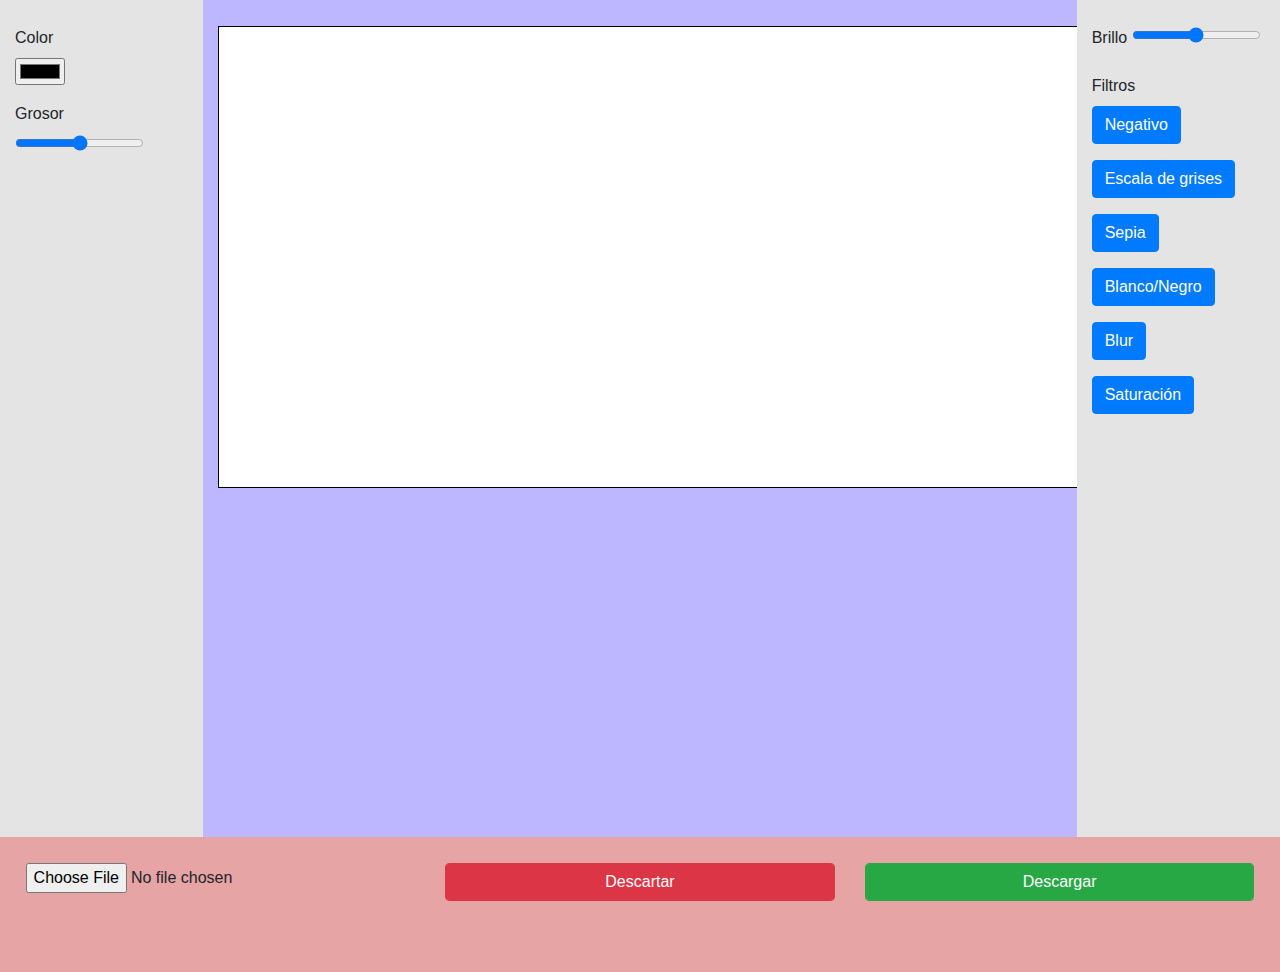
<file: TP1/Entregable1/index.html>
<!DOCTYPE html>
<html lang="en">
<head>
    <meta charset="UTF-8">
    <meta name="viewport" content="width=device-width, initial-scale=1.0">
    <link rel="stylesheet" href="style.css">
    <link rel="stylesheet" href="https://stackpath.bootstrapcdn.com/bootstrap/4.5.2/css/bootstrap.min.css" integrity="sha384-JcKb8q3iqJ61gNV9KGb8thSsNjpSL0n8PARn9HuZOnIxN0hoP+VmmDGMN5t9UJ0Z" crossorigin="anonymous">
    <script src="https://code.jquery.com/jquery-3.5.1.slim.min.js" integrity="sha384-DfXdz2htPH0lsSSs5nCTpuj/zy4C+OGpamoFVy38MVBnE+IbbVYUew+OrCXaRkfj" crossorigin="anonymous"></script>
    <script src="https://cdn.jsdelivr.net/npm/popper.js@1.16.1/dist/umd/popper.min.js" integrity="sha384-9/reFTGAW83EW2RDu2S0VKaIzap3H66lZH81PoYlFhbGU+6BZp6G7niu735Sk7lN" crossorigin="anonymous"></script>
    <script src="https://stackpath.bootstrapcdn.com/bootstrap/4.5.2/js/bootstrap.min.js" integrity="sha384-B4gt1jrGC7Jh4AgTPSdUtOBvfO8shuf57BaghqFfPlYxofvL8/KUEfYiJOMMV+rV" crossorigin="anonymous"></script>
    <link rel="stylesheet" href="https://use.fontawesome.com/releases/v5.5.0/css/all.css" integrity="sha384-B4dIYHKNBt8Bc12p+WXckhzcICo0wtJAoU8YZTY5qE0Id1GSseTk6S+L3BlXeVIU" crossorigin="anonymous">
    <title>Intento de Paint</title>
</head>
<body>
  <div>
    
    <div class="row ">
      <div class="col-2 tools">
        <div class="col-4 form-group">
          <label for="">Color</label>
          <input type="color"  id="colorPicker" value="rgb(0,0,0)" oninput="setColor(this.value)">
        </div>
        <div class="col-12 form-group">
          <label for="">Grosor</label>
          <input type="range"  id="grosorPicker"  min="0"  max="50"  oninput="setGrosor(this.value)">
        </div>
        <div class="row">
          <i class="fas fa-pen tool" id="lapiz" ></i>
        </div>
        <div class="row">
          <i class="fas fa-eraser tool" id="goma" ></i>
        </div>
        <div class="row">
          <i class="fas fa-eye-dropper tool" id="gotero"></i>
        </div>
      
      </div>
      <div class="col-8 lienzo">
        <canvas id="canvas" ></canvas>
      </div>
      <div class="col-2 filtros">
        <div class="row ">
          <div class="col-12 form-group">
            <label for="">Brillo</label>
            <input type="range"  id="brilloPicker"  min="-100"  max="100" value="0"  oninput="setBrillo(this.value)">
          </div>
        </div>
        <label for="">Filtros</label>
        <div class="row">
          
          <div class="col-4 form-group">
            <button id="negativo"  class="btn btn-primary">Negativo</button>
          </div>
          
         </div>
        <div class="row">
          <div class="col-12 form-group">
            <button id="grises"  class="btn btn-primary">Escala de grises</button>
          </div>
        </div>
        <div class="row">
          <div class="col-4 form-group">
            <button id="sepia"  class="btn btn-primary">Sepia</button>
          </div>
        </div>
        <div class="row">
          <div class="col-4 form-group">
            <button id="baw"  class="btn btn-primary">Blanco/Negro</button>
          </div>
        </div>
        <div class="row">
          <div class="col-4 form-group">
            <button id="blur"  class="btn btn-primary">Blur</button>
          </div>
        </div>
        <div class="row">
          <div class="col-4 form-group">
            <button id="saturacion"  class="btn btn-primary">Saturación</button>
          </div>
        </div>
      </div>
    </div>
    <div class="row settings">
      <div class="col-4 form-group">
        <!-- <label for="">Cargar Imagen</label> -->
        <input type="file" id="cargar"/>
      </div>
      <div class="col-4 form-group">
        <!-- <label for="">Descartar Imagen</label> -->
        <button class="form-control btn btn-danger" id="descartar">Descartar</button>
      </div>
      <div class="col-4 form-group">
        <!-- <label for="">Descargar Imagen</label> -->
        <button class="form-control btn btn-success" id="descargar">Descargar</button>
      </div>
    </div>
  </div>
</body>
<script src="./js/entregable.js"></script>
<script src="./js/filtros.js"></script>
</html>
</file>
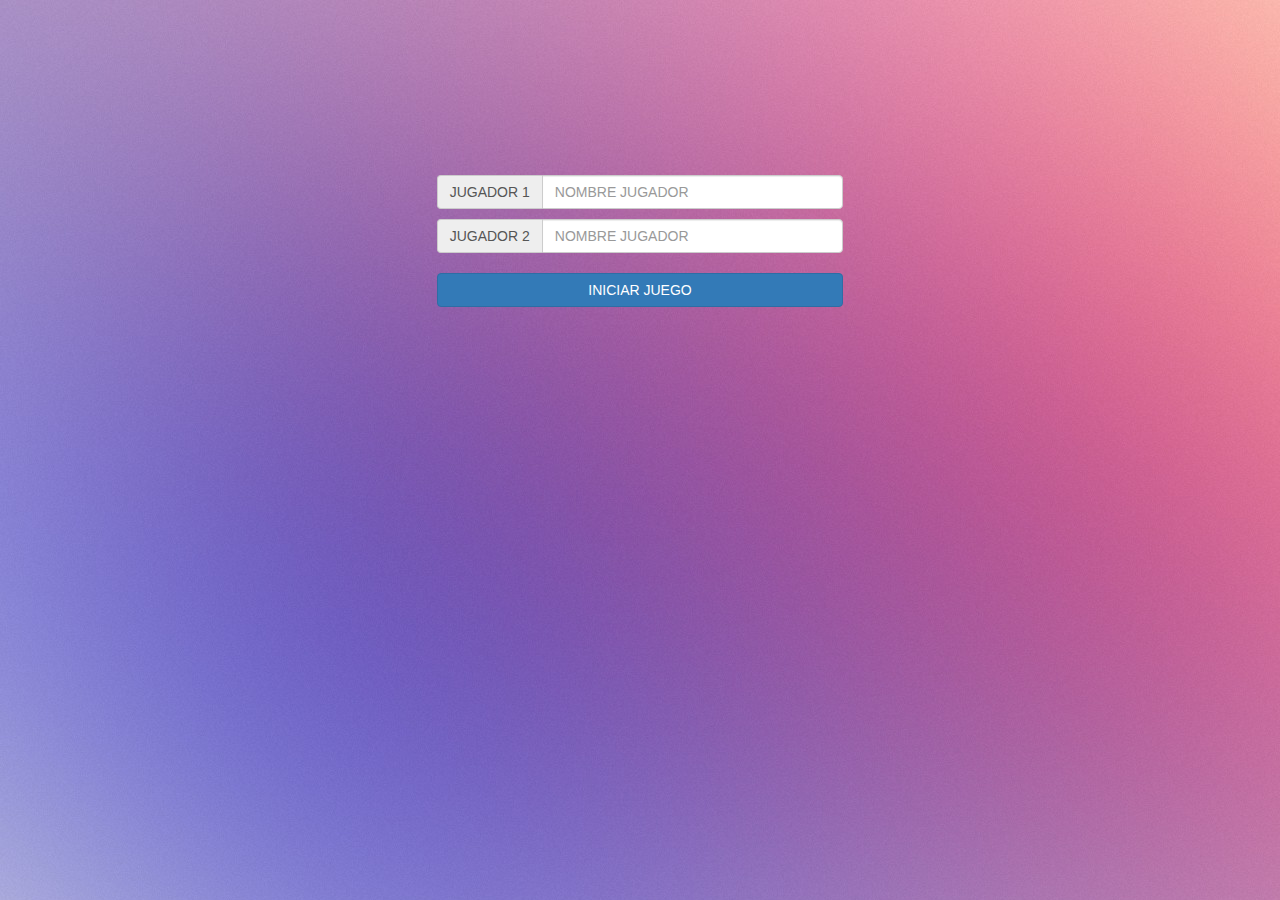
<file: TP2/Entregable2/index.html>
<!DOCTYPE html PUBLIC "-//W3C//DTD XHTML 1.0 Transitional//EN" "http://www.w3.org/TR/xhtml1/DTD/xhtml1-transitional.dtd">
<html xmlns="http://www.w3.org/1999/xhtml">
	<head>
		<meta charset="utf-8">
		<meta http-equiv="X-UA-Compatible" content="IE=edge">
		<meta name="viewport" content="width=device-width, initial-scale=1">
		<title>Cuatro en linea</title>
		<!-- Bootstrap -->
		<link href="css/bootstrap.min.css" rel="stylesheet">
		<link rel="stylesheet" href="css/estilo.css">
		<link rel="stylesheet" href="css/alertify.min.css">
		<link rel="stylesheet" href="css/themes/default.min.css">
	</head>
	<body>
		<div id="juego">
			<div class="row">
				<div class="col-md-offset-2 col-md-2">
					<div id="jugador1" class="alert alert-info" role="alert"></div>
					<span class="badge"> FICHAS RESTANTES: <span id="fichasj1"></span></span>
				</div>
				<div class="col-md-4">
					<div id="turno" class="alert alert-success" role="alert"></div>
				</div>
				<div class="col-md-2">
					<div id="jugador2" class="alert alert-info" role="alert"></div>
					<span class="badge"> FICHAS RESTANTES: <span id="fichasj2"></span></span>
				</div>
			</div>
			<div class="row">
				<canvas id="canvas" height="500" width="900" style="border:1px solid black;"/>
			</div>
		</div>
		<div id="menu">
			<div class="row">
				<div class="col-md-offset-4 col-md-4">
						
						<div class="input-group">
						  <span class="input-group-addon" id="j1label">JUGADOR 1</span>
						  <input id="j1nombre" type="text" class="form-control" placeholder="NOMBRE JUGADOR" aria-describedby="basic-addon1">
						</div>
						<div class="input-group">
							<span class="input-group-addon" id="j2label">JUGADOR 2</span>
							<input id="j2nombre" type="text" class="form-control" placeholder="NOMBRE JUGADOR" aria-describedby="basic-addon1">
						</div>
						<div id="error" class="alert alert-danger" role="alert"></div><br>
						<button id="play" type="button" class="btn btn-primary">INICIAR JUEGO</button>
						
				</div>
			</div>
		</div>
	</body>
	<script src="https://ajax.googleapis.com/ajax/libs/jquery/1.12.4/jquery.min.js"></script>
	<script src="js/bootstrap.min.js"></script>
	<!-- Alertify -->
	<script type="text/javascript" src="js/alertify.min.js"></script>
	<script type="module"  src="js/index.js"></script>
</html>
</file>
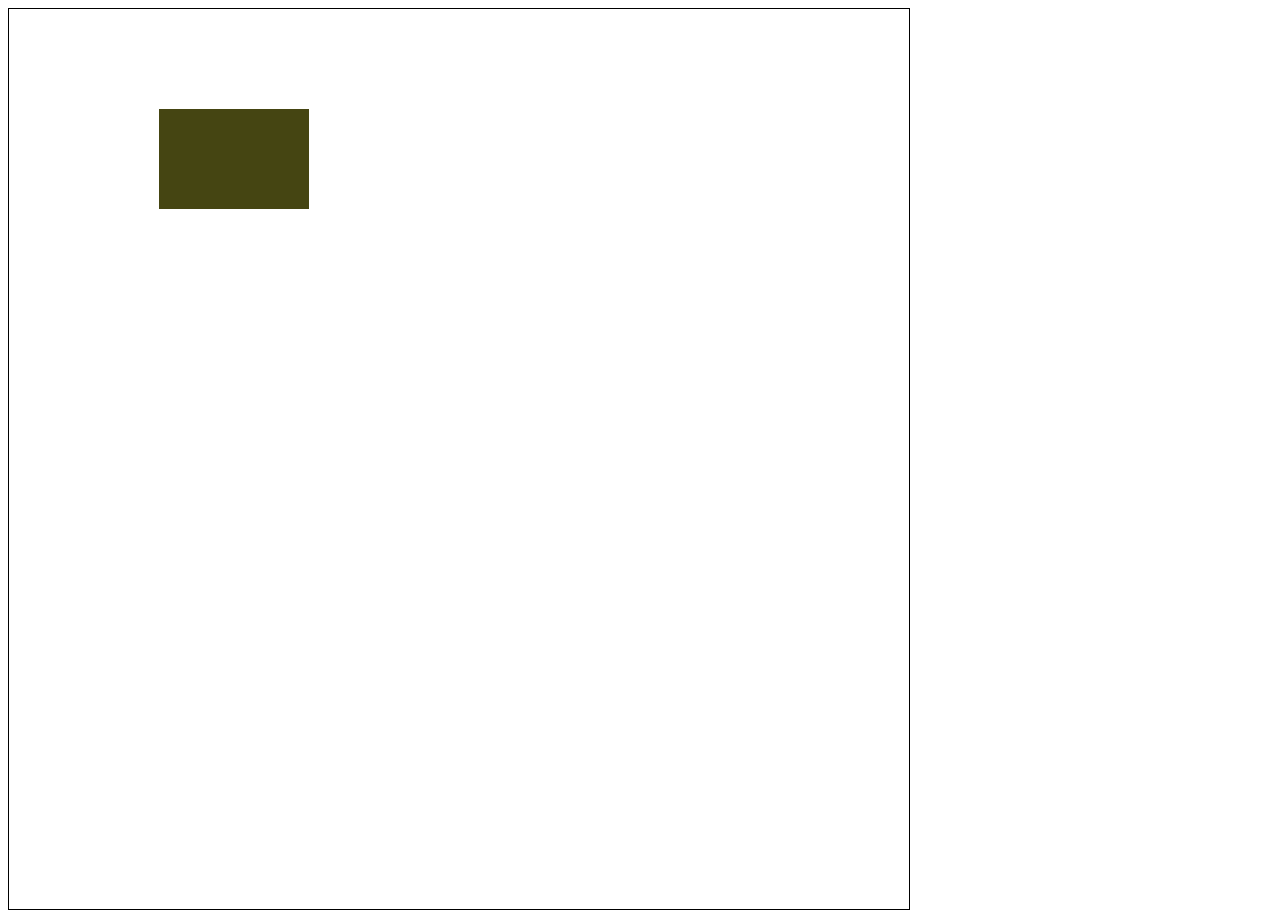
<file: TP1/Ej2/Clase 1.html>
<!DOCTYPE html
	PUBLIC "-//W3C//DTD XHTML 1.0 Transitional//EN" "http://www.w3.org/TR/xhtml1/DTD/xhtml1-transitional.dtd">
<html xmlns="http://www.w3.org/1999/xhtml">

<head>
	<meta http-equiv="Content-Type" content="text/html; charset=utf-8" />
	<title>Clase 1 - Template</title>
</head>

<body>
	<canvas id="canvas" width="900" height="900"  style="border: 1px solid black ;"></canvas>
</body>	


<script src="ejercicio2.js"></script>

</html>
</file>
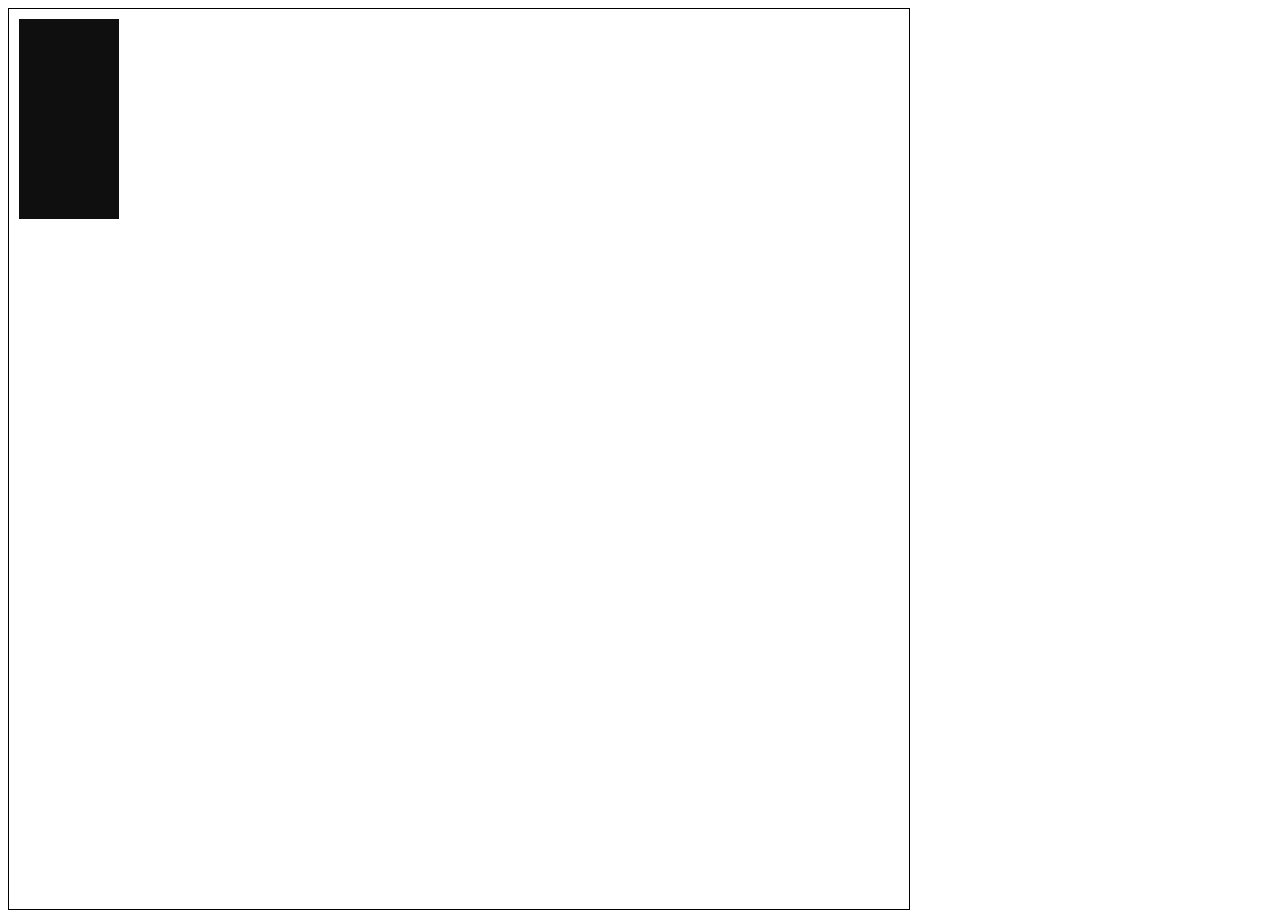
<file: TP1/Ej3/Clase 1.html>
<!DOCTYPE html
	PUBLIC "-//W3C//DTD XHTML 1.0 Transitional//EN" "http://www.w3.org/TR/xhtml1/DTD/xhtml1-transitional.dtd">
<html xmlns="http://www.w3.org/1999/xhtml">

<head>
	<meta http-equiv="Content-Type" content="text/html; charset=utf-8" />
	<title>Clase 1 - Template</title>
</head>

<body>
	<canvas id="canvas" width="900" height="900"  style="border: 1px solid black ;"></canvas>
</body>	


<script src="ejercicio3.js"></script>

</html>
</file>
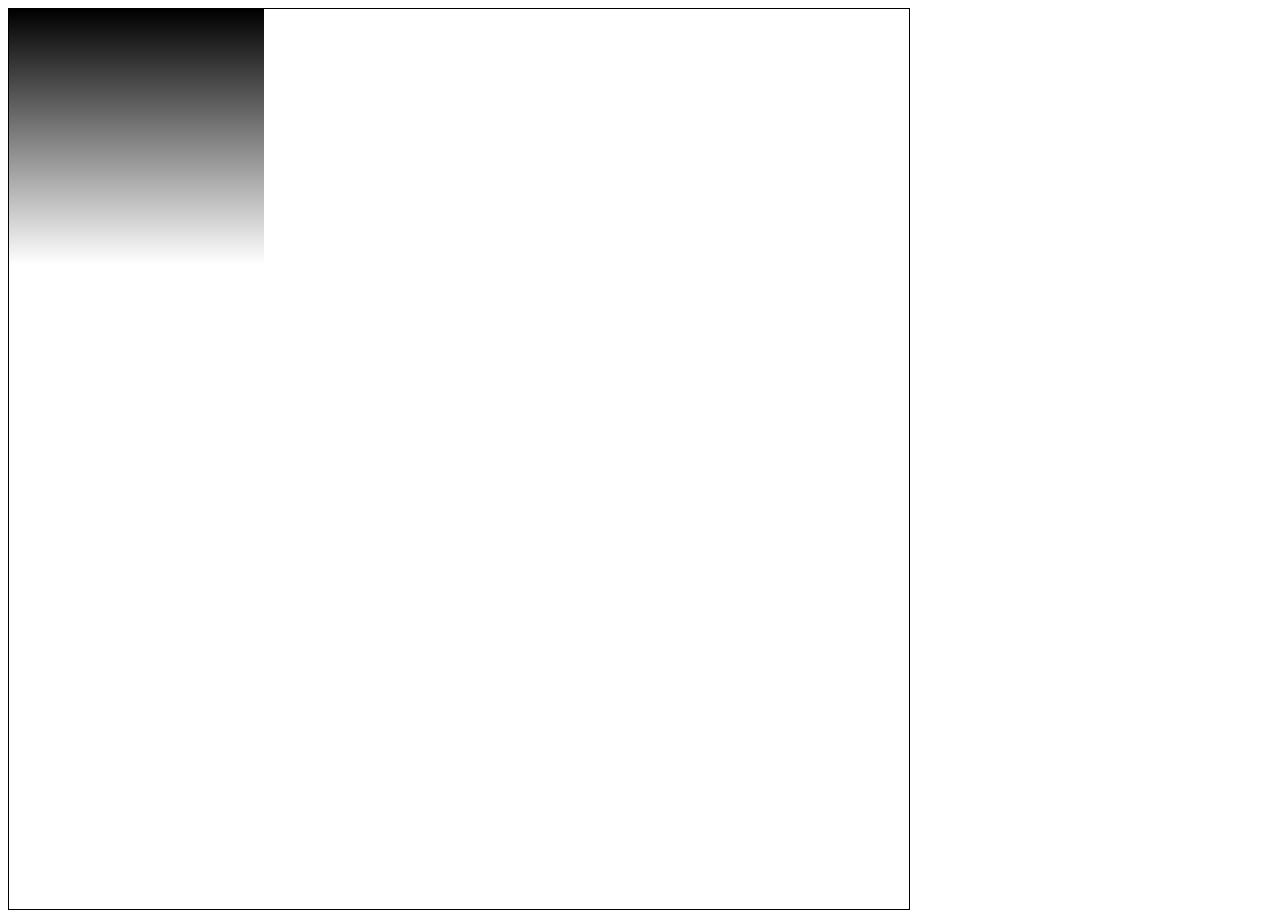
<file: TP1/Ej4/Clase 1.html>
<!DOCTYPE html
	PUBLIC "-//W3C//DTD XHTML 1.0 Transitional//EN" "http://www.w3.org/TR/xhtml1/DTD/xhtml1-transitional.dtd">
<html xmlns="http://www.w3.org/1999/xhtml">

<head>
	<meta http-equiv="Content-Type" content="text/html; charset=utf-8" />
	<title>Clase 1 - Template</title>
</head>

<body>
	<canvas id="canvas" width="900" height="900"  style="border: 1px solid black ;"></canvas>
</body>	


<script src="ejercicio4.js"></script>

</html>
</file>
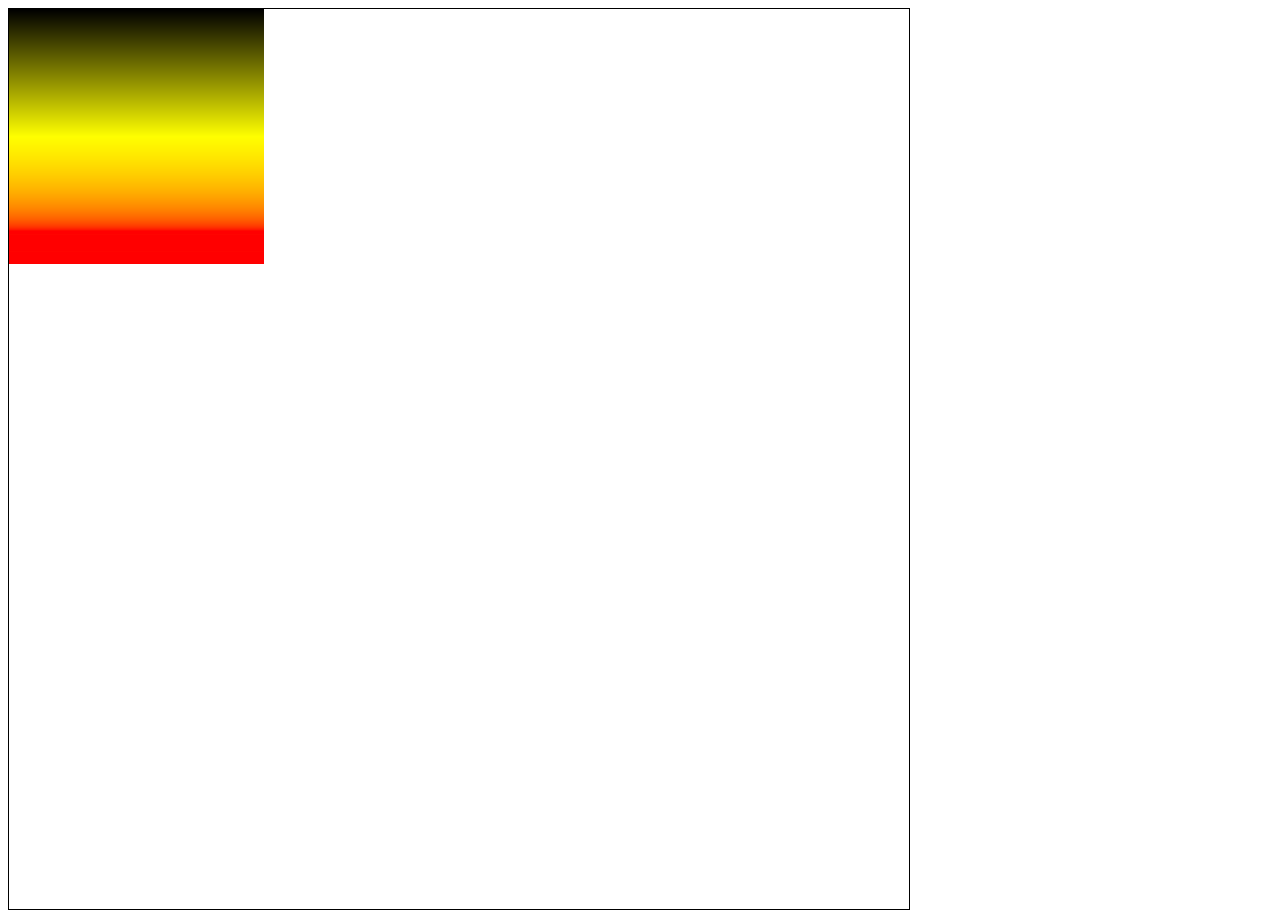
<file: TP1/Ej5/Clase 1.html>
<!DOCTYPE html
	PUBLIC "-//W3C//DTD XHTML 1.0 Transitional//EN" "http://www.w3.org/TR/xhtml1/DTD/xhtml1-transitional.dtd">
<html xmlns="http://www.w3.org/1999/xhtml">

<head>
	<meta http-equiv="Content-Type" content="text/html; charset=utf-8" />
	<title>Clase 1 - Template</title>
</head>

<body>
	<canvas id="canvas" width="900" height="900"  style="border: 1px solid black ;"></canvas>
</body>	


<script src="ejercicio5.js"></script>

</html>
</file>
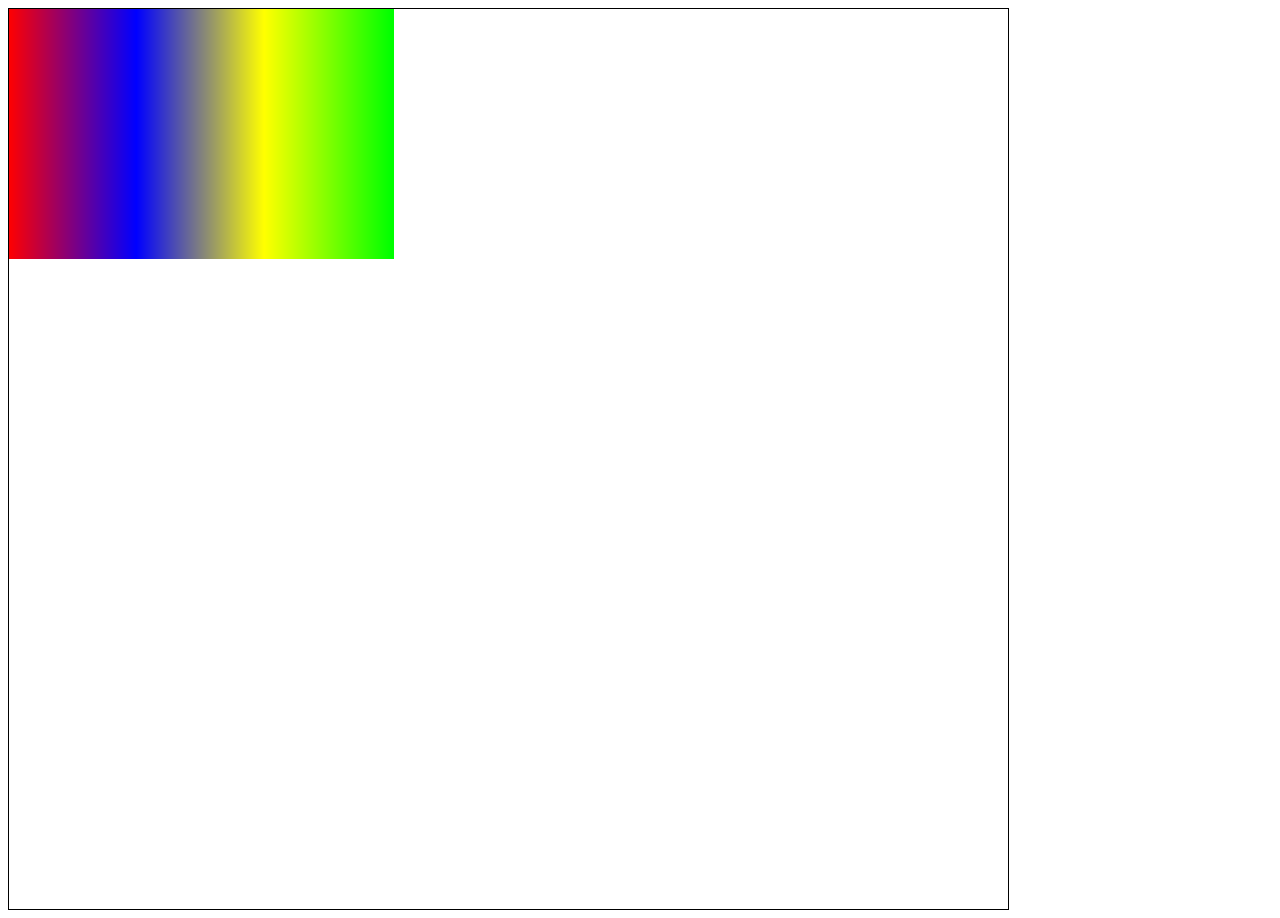
<file: TP1/Ej6/Clase 1.html>
<!DOCTYPE html
	PUBLIC "-//W3C//DTD XHTML 1.0 Transitional//EN" "http://www.w3.org/TR/xhtml1/DTD/xhtml1-transitional.dtd">
<html xmlns="http://www.w3.org/1999/xhtml">

<head>
	<meta http-equiv="Content-Type" content="text/html; charset=utf-8" />
	<title>Clase 1 - Template</title>
</head>

<body>

	
	<canvas id="canvas" width="999" height="900"  style="border: 1px solid black ;"></canvas>
</body>	


<script src="ejercicio6.js"></script>

</html>
</file>
<file: TP1/Entregable1/style.css>
/*estilos de pagina*/
.settings {
    background-color: rgb(231, 164, 164);
    padding: 2vw;
    height: 15vh;
}
.tools ,.filtros {
    background-color: rgb(228, 228, 228);
    padding: 2vw;
    height: 93vh;
    padding-left: 4.3vw;
}
.tool {
    color: rgb(121, 121, 131);
    font-size: 4vw;
    display: flex;
    justify-content: center;
    
}
.tool:hover{
    color:  rgb(66, 66, 82);
}
i {
    padding-left: 4.3vw;
    margin: 2vw;
}
.lienzo {
    background-color: rgb(188, 183, 255);
    padding: 2vw;
}

canvas {
    background-color: rgb(255, 255, 255);
    margin: 0 auto;
    padding: 0;
    border: 1px solid black;
   
}

/*estilos cursor*/
.lapiz {
    cursor : url('./assets/lapiz.svg'),pointer !important;
}


.goma {
    cursor : url('./assets/goma.svg'),pointer !important;
}

.gotero {
    cursor : url('./assets/gotero.svg'),pointer !important;
}
/*herramientas activas*/
.tool-active {
    color: rgb(23, 23, 26);
}
</file>
<file: TP2/Entregable2/css/estilo.css>
#canvas{
  border: 1px solid black;
  margin: 20px auto;
  background-color: white;
  display: block;
}
body{
  background-image: url('../images/fondo.jpg');
}
#jugador1,#jugador2,#turno{
  margin-top: 20px;
  text-align: center;
}
#juego{
  display: none;
}
#menu{
  margin: 165px auto;
  display: block;
  text-align: center;
}
.btn{
  width: 100%;
}
.input-group{
  margin-top: 10px;
}
#error{
  display: none;
  margin-top: 10px;
}
</file>
<file: TP2/Entregable2/css/alertify.min.css>
/**
 * alertifyjs 1.11.1 http://alertifyjs.com
 * AlertifyJS is a javascript framework for developing pretty browser dialogs and notifications.
 * Copyright 2018 Mohammad Younes <Mohammad@alertifyjs.com> (http://alertifyjs.com) 
 * Licensed under GPL 3 <https://opensource.org/licenses/gpl-3.0>*/
.alertify .ajs-dimmer{position:fixed;z-index:1981;top:0;right:0;bottom:0;left:0;padding:0;margin:0;background-color:#252525;opacity:.5}.alertify .ajs-modal{position:fixed;top:0;right:0;left:0;bottom:0;padding:0;overflow-y:auto;z-index:1981}.alertify .ajs-dialog{position:relative;margin:5% auto;min-height:110px;max-width:500px;padding:24px 24px 0 24px;outline:0;background-color:#fff}.alertify .ajs-dialog.ajs-capture:before{content:'';position:absolute;top:0;right:0;bottom:0;left:0;display:block;z-index:1}.alertify .ajs-reset{position:absolute!important;display:inline!important;width:0!important;height:0!important;opacity:0!important}.alertify .ajs-commands{position:absolute;right:4px;margin:-14px 24px 0 0;z-index:2}.alertify .ajs-commands button{display:none;width:10px;height:10px;margin-left:10px;padding:10px;border:0;background-color:transparent;background-repeat:no-repeat;background-position:center;cursor:pointer}.alertify .ajs-commands button.ajs-close{background-image:url([data-uri])}.alertify .ajs-commands button.ajs-maximize{background-image:url([data-uri])}.alertify .ajs-header{margin:-24px;margin-bottom:0;padding:16px 24px;background-color:#fff}.alertify .ajs-body{min-height:56px}.alertify .ajs-body .ajs-content{padding:16px 24px 16px 16px}.alertify .ajs-footer{padding:4px;margin-left:-24px;margin-right:-24px;min-height:43px;background-color:#fff}.alertify .ajs-footer .ajs-buttons.ajs-primary{text-align:right}.alertify .ajs-footer .ajs-buttons.ajs-primary .ajs-button{margin:4px}.alertify .ajs-footer .ajs-buttons.ajs-auxiliary{float:left;clear:none;text-align:left}.alertify .ajs-footer .ajs-buttons.ajs-auxiliary .ajs-button{margin:4px}.alertify .ajs-footer .ajs-buttons .ajs-button{min-width:88px;min-height:35px}.alertify .ajs-handle{position:absolute;display:none;width:10px;height:10px;right:0;bottom:0;z-index:1;background-image:url([data-uri]);-webkit-transform:scaleX(1);transform:scaleX(1);cursor:se-resize}.alertify.ajs-no-overflow .ajs-body .ajs-content{overflow:hidden!important}.alertify.ajs-no-padding.ajs-maximized .ajs-body .ajs-content{left:0;right:0;padding:0}.alertify.ajs-no-padding:not(.ajs-maximized) .ajs-body{margin-left:-24px;margin-right:-24px}.alertify.ajs-no-padding:not(.ajs-maximized) .ajs-body .ajs-content{padding:0}.alertify.ajs-no-padding.ajs-resizable .ajs-body .ajs-content{left:0;right:0}.alertify.ajs-maximizable .ajs-commands button.ajs-maximize,.alertify.ajs-maximizable .ajs-commands button.ajs-restore{display:inline-block}.alertify.ajs-closable .ajs-commands button.ajs-close{display:inline-block}.alertify.ajs-maximized .ajs-dialog{width:100%!important;height:100%!important;max-width:none!important;margin:0 auto!important;top:0!important;left:0!important}.alertify.ajs-maximized.ajs-modeless .ajs-modal{position:fixed!important;min-height:100%!important;max-height:none!important;margin:0!important}.alertify.ajs-maximized .ajs-commands button.ajs-maximize{background-image:url([data-uri])}.alertify.ajs-maximized .ajs-dialog,.alertify.ajs-resizable .ajs-dialog{padding:0}.alertify.ajs-maximized .ajs-commands,.alertify.ajs-resizable .ajs-commands{margin:14px 24px 0 0}.alertify.ajs-maximized .ajs-header,.alertify.ajs-resizable .ajs-header{position:absolute;top:0;left:0;right:0;margin:0;padding:16px 24px}.alertify.ajs-maximized .ajs-body,.alertify.ajs-resizable .ajs-body{min-height:224px;display:inline-block}.alertify.ajs-maximized .ajs-body .ajs-content,.alertify.ajs-resizable .ajs-body .ajs-content{position:absolute;top:50px;right:24px;bottom:50px;left:24px;overflow:auto}.alertify.ajs-maximized .ajs-footer,.alertify.ajs-resizable .ajs-footer{position:absolute;left:0;right:0;bottom:0;margin:0}.alertify.ajs-resizable:not(.ajs-maximized) .ajs-dialog{min-width:548px}.alertify.ajs-resizable:not(.ajs-maximized) .ajs-handle{display:block}.alertify.ajs-movable:not(.ajs-maximized) .ajs-header{cursor:move}.alertify.ajs-modeless .ajs-dimmer,.alertify.ajs-modeless .ajs-reset{display:none}.alertify.ajs-modeless .ajs-modal{overflow:visible;max-width:none;max-height:0}.alertify.ajs-modeless.ajs-pinnable .ajs-commands button.ajs-pin{display:inline-block;background-image:url([data-uri])}.alertify.ajs-modeless.ajs-unpinned .ajs-modal{position:absolute}.alertify.ajs-modeless.ajs-unpinned .ajs-commands button.ajs-pin{background-image:url([data-uri])}.alertify.ajs-modeless:not(.ajs-unpinned) .ajs-body{max-height:500px;overflow:auto}.alertify.ajs-basic .ajs-header{opacity:0}.alertify.ajs-basic .ajs-footer{visibility:hidden}.alertify.ajs-frameless .ajs-header{position:absolute;top:0;left:0;right:0;min-height:60px;margin:0;padding:0;opacity:0;z-index:1}.alertify.ajs-frameless .ajs-footer{display:none}.alertify.ajs-frameless .ajs-body .ajs-content{position:absolute;top:0;right:0;bottom:0;left:0}.alertify.ajs-frameless:not(.ajs-resizable) .ajs-dialog{padding-top:0}.alertify.ajs-frameless:not(.ajs-resizable) .ajs-dialog .ajs-commands{margin-top:0}.ajs-no-overflow{overflow:hidden!important;outline:0}.ajs-no-overflow.ajs-fixed{position:fixed;top:0;right:0;bottom:0;left:0;overflow-y:scroll!important}.ajs-no-selection,.ajs-no-selection *{-webkit-user-select:none;-moz-user-select:none;-ms-user-select:none;user-select:none}@media screen and (max-width:568px){.alertify .ajs-dialog{min-width:150px}.alertify:not(.ajs-maximized) .ajs-modal{padding:0 5%}.alertify:not(.ajs-maximized).ajs-resizable .ajs-dialog{min-width:initial;min-width:auto}}@-moz-document url-prefix(){.alertify button:focus{outline:1px dotted #3593d2}}.alertify .ajs-dimmer,.alertify .ajs-modal{-webkit-transform:translate3d(0,0,0);transform:translate3d(0,0,0);-webkit-transition-property:opacity,visibility;transition-property:opacity,visibility;-webkit-transition-timing-function:linear;transition-timing-function:linear;-webkit-transition-duration:250ms;transition-duration:250ms}.alertify.ajs-hidden .ajs-dimmer,.alertify.ajs-hidden .ajs-modal{visibility:hidden;opacity:0}.alertify.ajs-in:not(.ajs-hidden) .ajs-dialog{-webkit-animation-duration:.5s;animation-duration:.5s}.alertify.ajs-out.ajs-hidden .ajs-dialog{-webkit-animation-duration:250ms;animation-duration:250ms}.alertify .ajs-dialog.ajs-shake{-webkit-animation-name:ajs-shake;animation-name:ajs-shake;-webkit-animation-duration:.1s;animation-duration:.1s;-webkit-animation-fill-mode:both;animation-fill-mode:both}@-webkit-keyframes ajs-shake{0%,100%{-webkit-transform:translate3d(0,0,0);transform:translate3d(0,0,0)}10%,30%,50%,70%,90%{-webkit-transform:translate3d(-10px,0,0);transform:translate3d(-10px,0,0)}20%,40%,60%,80%{-webkit-transform:translate3d(10px,0,0);transform:translate3d(10px,0,0)}}@keyframes ajs-shake{0%,100%{-webkit-transform:translate3d(0,0,0);transform:translate3d(0,0,0)}10%,30%,50%,70%,90%{-webkit-transform:translate3d(-10px,0,0);transform:translate3d(-10px,0,0)}20%,40%,60%,80%{-webkit-transform:translate3d(10px,0,0);transform:translate3d(10px,0,0)}}.alertify.ajs-slide.ajs-in:not(.ajs-hidden) .ajs-dialog{-webkit-animation-name:ajs-slideIn;animation-name:ajs-slideIn;-webkit-animation-timing-function:cubic-bezier(.175,.885,.32,1.275);animation-timing-function:cubic-bezier(.175,.885,.32,1.275)}.alertify.ajs-slide.ajs-out.ajs-hidden .ajs-dialog{-webkit-animation-name:ajs-slideOut;animation-name:ajs-slideOut;-webkit-animation-timing-function:cubic-bezier(.6,-.28,.735,.045);animation-timing-function:cubic-bezier(.6,-.28,.735,.045)}.alertify.ajs-zoom.ajs-in:not(.ajs-hidden) .ajs-dialog{-webkit-animation-name:ajs-zoomIn;animation-name:ajs-zoomIn}.alertify.ajs-zoom.ajs-out.ajs-hidden .ajs-dialog{-webkit-animation-name:ajs-zoomOut;animation-name:ajs-zoomOut}.alertify.ajs-fade.ajs-in:not(.ajs-hidden) .ajs-dialog{-webkit-animation-name:ajs-fadeIn;animation-name:ajs-fadeIn}.alertify.ajs-fade.ajs-out.ajs-hidden .ajs-dialog{-webkit-animation-name:ajs-fadeOut;animation-name:ajs-fadeOut}.alertify.ajs-pulse.ajs-in:not(.ajs-hidden) .ajs-dialog{-webkit-animation-name:ajs-pulseIn;animation-name:ajs-pulseIn}.alertify.ajs-pulse.ajs-out.ajs-hidden .ajs-dialog{-webkit-animation-name:ajs-pulseOut;animation-name:ajs-pulseOut}.alertify.ajs-flipx.ajs-in:not(.ajs-hidden) .ajs-dialog{-webkit-animation-name:ajs-flipInX;animation-name:ajs-flipInX}.alertify.ajs-flipx.ajs-out.ajs-hidden .ajs-dialog{-webkit-animation-name:ajs-flipOutX;animation-name:ajs-flipOutX}.alertify.ajs-flipy.ajs-in:not(.ajs-hidden) .ajs-dialog{-webkit-animation-name:ajs-flipInY;animation-name:ajs-flipInY}.alertify.ajs-flipy.ajs-out.ajs-hidden .ajs-dialog{-webkit-animation-name:ajs-flipOutY;animation-name:ajs-flipOutY}@-webkit-keyframes ajs-pulseIn{0%,100%,20%,40%,60%,80%{-webkit-transition-timing-function:cubic-bezier(.215,.61,.355,1);transition-timing-function:cubic-bezier(.215,.61,.355,1)}0%{opacity:0;-webkit-transform:scale3d(.3,.3,.3);transform:scale3d(.3,.3,.3)}20%{-webkit-transform:scale3d(1.1,1.1,1.1);transform:scale3d(1.1,1.1,1.1)}40%{-webkit-transform:scale3d(.9,.9,.9);transform:scale3d(.9,.9,.9)}60%{opacity:1;-webkit-transform:scale3d(1.03,1.03,1.03);transform:scale3d(1.03,1.03,1.03)}80%{-webkit-transform:scale3d(.97,.97,.97);transform:scale3d(.97,.97,.97)}100%{opacity:1;-webkit-transform:scale3d(1,1,1);transform:scale3d(1,1,1)}}@keyframes ajs-pulseIn{0%,100%,20%,40%,60%,80%{-webkit-transition-timing-function:cubic-bezier(.215,.61,.355,1);transition-timing-function:cubic-bezier(.215,.61,.355,1)}0%{opacity:0;-webkit-transform:scale3d(.3,.3,.3);transform:scale3d(.3,.3,.3)}20%{-webkit-transform:scale3d(1.1,1.1,1.1);transform:scale3d(1.1,1.1,1.1)}40%{-webkit-transform:scale3d(.9,.9,.9);transform:scale3d(.9,.9,.9)}60%{opacity:1;-webkit-transform:scale3d(1.03,1.03,1.03);transform:scale3d(1.03,1.03,1.03)}80%{-webkit-transform:scale3d(.97,.97,.97);transform:scale3d(.97,.97,.97)}100%{opacity:1;-webkit-transform:scale3d(1,1,1);transform:scale3d(1,1,1)}}@-webkit-keyframes ajs-pulseOut{20%{-webkit-transform:scale3d(.9,.9,.9);transform:scale3d(.9,.9,.9)}50%,55%{opacity:1;-webkit-transform:scale3d(1.1,1.1,1.1);transform:scale3d(1.1,1.1,1.1)}100%{opacity:0;-webkit-transform:scale3d(.3,.3,.3);transform:scale3d(.3,.3,.3)}}@keyframes ajs-pulseOut{20%{-webkit-transform:scale3d(.9,.9,.9);transform:scale3d(.9,.9,.9)}50%,55%{opacity:1;-webkit-transform:scale3d(1.1,1.1,1.1);transform:scale3d(1.1,1.1,1.1)}100%{opacity:0;-webkit-transform:scale3d(.3,.3,.3);transform:scale3d(.3,.3,.3)}}@-webkit-keyframes ajs-zoomIn{0%{opacity:0;-webkit-transform:scale3d(.25,.25,.25);transform:scale3d(.25,.25,.25)}100%{opacity:1;-webkit-transform:scale3d(1,1,1);transform:scale3d(1,1,1)}}@keyframes ajs-zoomIn{0%{opacity:0;-webkit-transform:scale3d(.25,.25,.25);transform:scale3d(.25,.25,.25)}100%{opacity:1;-webkit-transform:scale3d(1,1,1);transform:scale3d(1,1,1)}}@-webkit-keyframes ajs-zoomOut{0%{opacity:1;-webkit-transform:scale3d(1,1,1);transform:scale3d(1,1,1)}100%{opacity:0;-webkit-transform:scale3d(.25,.25,.25);transform:scale3d(.25,.25,.25)}}@keyframes ajs-zoomOut{0%{opacity:1;-webkit-transform:scale3d(1,1,1);transform:scale3d(1,1,1)}100%{opacity:0;-webkit-transform:scale3d(.25,.25,.25);transform:scale3d(.25,.25,.25)}}@-webkit-keyframes ajs-fadeIn{0%{opacity:0}100%{opacity:1}}@keyframes ajs-fadeIn{0%{opacity:0}100%{opacity:1}}@-webkit-keyframes ajs-fadeOut{0%{opacity:1}100%{opacity:0}}@keyframes ajs-fadeOut{0%{opacity:1}100%{opacity:0}}@-webkit-keyframes ajs-flipInX{0%{-webkit-transform:perspective(400px) rotate3d(1,0,0,90deg);transform:perspective(400px) rotate3d(1,0,0,90deg);-webkit-transition-timing-function:ease-in;transition-timing-function:ease-in;opacity:0}40%{-webkit-transform:perspective(400px) rotate3d(1,0,0,-20deg);transform:perspective(400px) rotate3d(1,0,0,-20deg);-webkit-transition-timing-function:ease-in;transition-timing-function:ease-in}60%{-webkit-transform:perspective(400px) rotate3d(1,0,0,10deg);transform:perspective(400px) rotate3d(1,0,0,10deg);opacity:1}80%{-webkit-transform:perspective(400px) rotate3d(1,0,0,-5deg);transform:perspective(400px) rotate3d(1,0,0,-5deg)}100%{-webkit-transform:perspective(400px);transform:perspective(400px)}}@keyframes ajs-flipInX{0%{-webkit-transform:perspective(400px) rotate3d(1,0,0,90deg);transform:perspective(400px) rotate3d(1,0,0,90deg);-webkit-transition-timing-function:ease-in;transition-timing-function:ease-in;opacity:0}40%{-webkit-transform:perspective(400px) rotate3d(1,0,0,-20deg);transform:perspective(400px) rotate3d(1,0,0,-20deg);-webkit-transition-timing-function:ease-in;transition-timing-function:ease-in}60%{-webkit-transform:perspective(400px) rotate3d(1,0,0,10deg);transform:perspective(400px) rotate3d(1,0,0,10deg);opacity:1}80%{-webkit-transform:perspective(400px) rotate3d(1,0,0,-5deg);transform:perspective(400px) rotate3d(1,0,0,-5deg)}100%{-webkit-transform:perspective(400px);transform:perspective(400px)}}@-webkit-keyframes ajs-flipOutX{0%{-webkit-transform:perspective(400px);transform:perspective(400px)}30%{-webkit-transform:perspective(400px) rotate3d(1,0,0,-20deg);transform:perspective(400px) rotate3d(1,0,0,-20deg);opacity:1}100%{-webkit-transform:perspective(400px) rotate3d(1,0,0,90deg);transform:perspective(400px) rotate3d(1,0,0,90deg);opacity:0}}@keyframes ajs-flipOutX{0%{-webkit-transform:perspective(400px);transform:perspective(400px)}30%{-webkit-transform:perspective(400px) rotate3d(1,0,0,-20deg);transform:perspective(400px) rotate3d(1,0,0,-20deg);opacity:1}100%{-webkit-transform:perspective(400px) rotate3d(1,0,0,90deg);transform:perspective(400px) rotate3d(1,0,0,90deg);opacity:0}}@-webkit-keyframes ajs-flipInY{0%{-webkit-transform:perspective(400px) rotate3d(0,1,0,90deg);transform:perspective(400px) rotate3d(0,1,0,90deg);-webkit-transition-timing-function:ease-in;transition-timing-function:ease-in;opacity:0}40%{-webkit-transform:perspective(400px) rotate3d(0,1,0,-20deg);transform:perspective(400px) rotate3d(0,1,0,-20deg);-webkit-transition-timing-function:ease-in;transition-timing-function:ease-in}60%{-webkit-transform:perspective(400px) rotate3d(0,1,0,10deg);transform:perspective(400px) rotate3d(0,1,0,10deg);opacity:1}80%{-webkit-transform:perspective(400px) rotate3d(0,1,0,-5deg);transform:perspective(400px) rotate3d(0,1,0,-5deg)}100%{-webkit-transform:perspective(400px);transform:perspective(400px)}}@keyframes ajs-flipInY{0%{-webkit-transform:perspective(400px) rotate3d(0,1,0,90deg);transform:perspective(400px) rotate3d(0,1,0,90deg);-webkit-transition-timing-function:ease-in;transition-timing-function:ease-in;opacity:0}40%{-webkit-transform:perspective(400px) rotate3d(0,1,0,-20deg);transform:perspective(400px) rotate3d(0,1,0,-20deg);-webkit-transition-timing-function:ease-in;transition-timing-function:ease-in}60%{-webkit-transform:perspective(400px) rotate3d(0,1,0,10deg);transform:perspective(400px) rotate3d(0,1,0,10deg);opacity:1}80%{-webkit-transform:perspective(400px) rotate3d(0,1,0,-5deg);transform:perspective(400px) rotate3d(0,1,0,-5deg)}100%{-webkit-transform:perspective(400px);transform:perspective(400px)}}@-webkit-keyframes ajs-flipOutY{0%{-webkit-transform:perspective(400px);transform:perspective(400px)}30%{-webkit-transform:perspective(400px) rotate3d(0,1,0,-15deg);transform:perspective(400px) rotate3d(0,1,0,-15deg);opacity:1}100%{-webkit-transform:perspective(400px) rotate3d(0,1,0,90deg);transform:perspective(400px) rotate3d(0,1,0,90deg);opacity:0}}@keyframes ajs-flipOutY{0%{-webkit-transform:perspective(400px);transform:perspective(400px)}30%{-webkit-transform:perspective(400px) rotate3d(0,1,0,-15deg);transform:perspective(400px) rotate3d(0,1,0,-15deg);opacity:1}100%{-webkit-transform:perspective(400px) rotate3d(0,1,0,90deg);transform:perspective(400px) rotate3d(0,1,0,90deg);opacity:0}}@-webkit-keyframes ajs-slideIn{0%{margin-top:-100%}100%{margin-top:5%}}@keyframes ajs-slideIn{0%{margin-top:-100%}100%{margin-top:5%}}@-webkit-keyframes ajs-slideOut{0%{margin-top:5%}100%{margin-top:-100%}}@keyframes ajs-slideOut{0%{margin-top:5%}100%{margin-top:-100%}}.alertify-notifier{position:fixed;width:0;overflow:visible;z-index:1982;-webkit-transform:translate3d(0,0,0);transform:translate3d(0,0,0)}.alertify-notifier .ajs-message{position:relative;width:260px;max-height:0;padding:0;opacity:0;margin:0;-webkit-transform:translate3d(0,0,0);transform:translate3d(0,0,0);-webkit-transition-duration:250ms;transition-duration:250ms;-webkit-transition-timing-function:linear;transition-timing-function:linear}.alertify-notifier .ajs-message.ajs-visible{-webkit-transition-duration:.5s;transition-duration:.5s;-webkit-transition-timing-function:cubic-bezier(.175,.885,.32,1.275);transition-timing-function:cubic-bezier(.175,.885,.32,1.275);opacity:1;max-height:100%;padding:15px;margin-top:10px}.alertify-notifier .ajs-message.ajs-success{background:rgba(91,189,114,.95)}.alertify-notifier .ajs-message.ajs-error{background:rgba(217,92,92,.95)}.alertify-notifier .ajs-message.ajs-warning{background:rgba(252,248,215,.95)}.alertify-notifier .ajs-message .ajs-close{position:absolute;top:0;right:0;width:16px;height:16px;cursor:pointer;background-image:url([data-uri]);background-repeat:no-repeat;background-position:center center;background-color:rgba(0,0,0,.5);border-top-right-radius:2px}.alertify-notifier.ajs-top{top:10px}.alertify-notifier.ajs-bottom{bottom:10px}.alertify-notifier.ajs-right{right:10px}.alertify-notifier.ajs-right .ajs-message{right:-320px}.alertify-notifier.ajs-right .ajs-message.ajs-visible{right:290px}.alertify-notifier.ajs-left{left:10px}.alertify-notifier.ajs-left .ajs-message{left:-300px}.alertify-notifier.ajs-left .ajs-message.ajs-visible{left:0}.alertify-notifier.ajs-center{left:50%}.alertify-notifier.ajs-center .ajs-message{-webkit-transform:translateX(-50%);transform:translateX(-50%)}.alertify-notifier.ajs-center .ajs-message.ajs-visible{left:50%;-webkit-transition-timing-function:cubic-bezier(.57,.43,.1,.65);transition-timing-function:cubic-bezier(.57,.43,.1,.65)}.alertify-notifier.ajs-center.ajs-top .ajs-message{top:-300px}.alertify-notifier.ajs-center.ajs-top .ajs-message.ajs-visible{top:0}.alertify-notifier.ajs-center.ajs-bottom .ajs-message{bottom:-300px}.alertify-notifier.ajs-center.ajs-bottom .ajs-message.ajs-visible{bottom:0}
</file>
<file: TP2/Entregable2/css/themes/default.min.css>
/**
 * alertifyjs 1.11.1 http://alertifyjs.com
 * AlertifyJS is a javascript framework for developing pretty browser dialogs and notifications.
 * Copyright 2018 Mohammad Younes <Mohammad@alertifyjs.com> (http://alertifyjs.com) 
 * Licensed under GPL 3 <https://opensource.org/licenses/gpl-3.0>*/
.alertify .ajs-dialog{background-color:#fff;-webkit-box-shadow:0 15px 20px 0 rgba(0,0,0,.25);box-shadow:0 15px 20px 0 rgba(0,0,0,.25);border-radius:2px}.alertify .ajs-header{color:#000;font-weight:700;background:#fafafa;border-bottom:#eee 1px solid;border-radius:2px 2px 0 0}.alertify .ajs-body{color:#000}.alertify .ajs-body .ajs-content .ajs-input{display:block;width:100%;padding:8px;margin:4px;border-radius:2px;border:1px solid #ccc}.alertify .ajs-body .ajs-content p{margin:0}.alertify .ajs-footer{background:#fbfbfb;border-top:#eee 1px solid;border-radius:0 0 2px 2px}.alertify .ajs-footer .ajs-buttons .ajs-button{background-color:transparent;color:#000;border:0;font-size:14px;font-weight:700;text-transform:uppercase}.alertify .ajs-footer .ajs-buttons .ajs-button.ajs-ok{color:#3593d2}.alertify-notifier .ajs-message{background:rgba(255,255,255,.95);color:#000;text-align:center;border:solid 1px #ddd;border-radius:2px}.alertify-notifier .ajs-message.ajs-success{color:#fff;background:rgba(91,189,114,.95);text-shadow:-1px -1px 0 rgba(0,0,0,.5)}.alertify-notifier .ajs-message.ajs-error{color:#fff;background:rgba(217,92,92,.95);text-shadow:-1px -1px 0 rgba(0,0,0,.5)}.alertify-notifier .ajs-message.ajs-warning{background:rgba(252,248,215,.95);border-color:#999}
</file>
